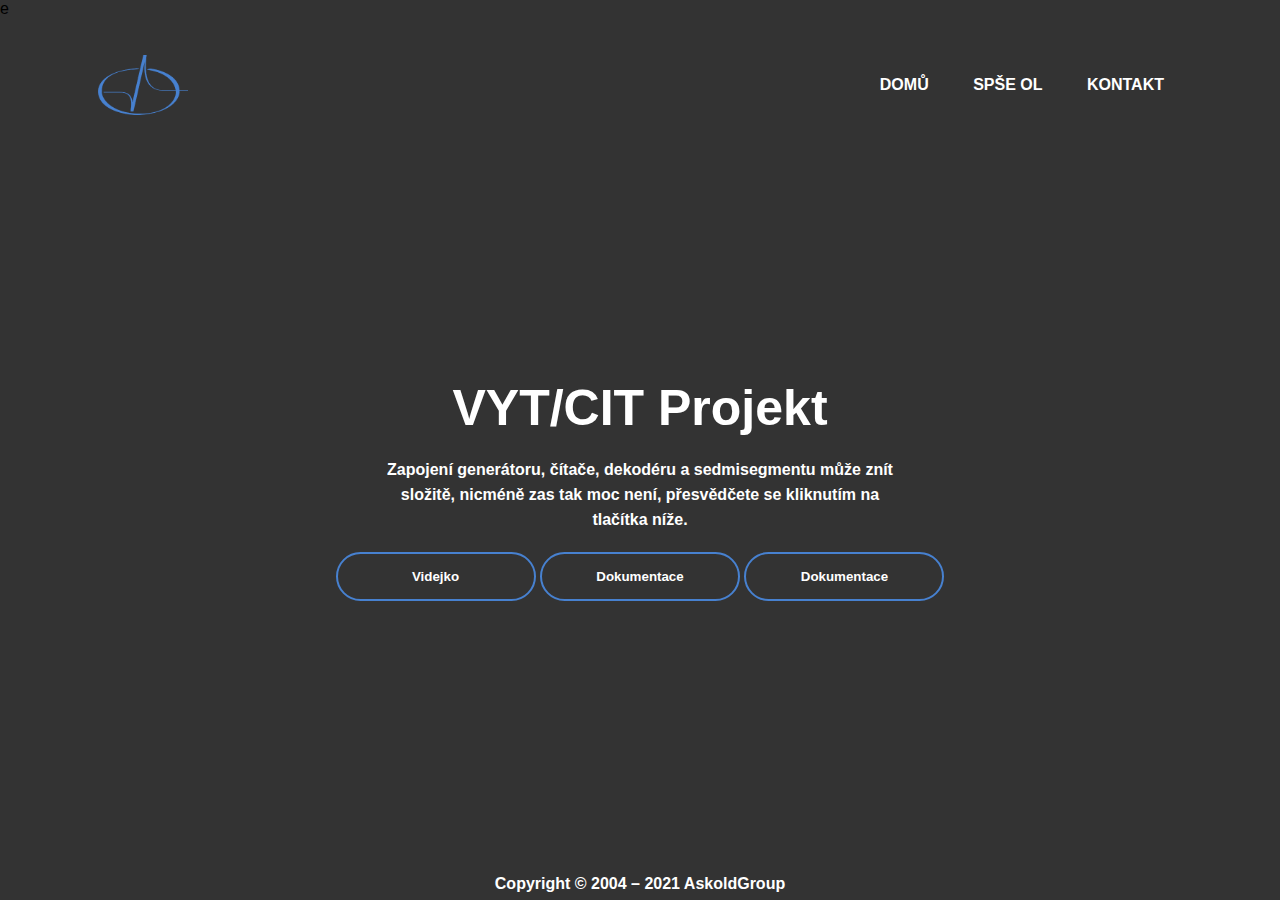
<file: index.html>
e<!DOCTYPE html>
<html>
  <head>
  <meta http-equiv="content-type" content="text/html; charset=utf-8">
  <link rel="stylesheet" href="css/style.css">
  <title>VYT PROJEKT</title>
  <link rel="icon" href="images/blesk.png">
  </head>
  <body>
      <div class="banner">
          <div class="navbar">
              <a href ="index.html">
              <img src="images/logo.png" class="logo">
              </a>
              <ul>
                  <li><a href="index.html">DOMŮ</a></li>
                  <li><a href="https://www.spseol.cz/">SPŠE OL</a></li>
                  <li><a href="kontakt.html">KONTAKT</a></li>
              </ul>
          </div>
          <div class="content">
          <h1>VYT/CIT Projekt</h1>
              <p class="ptext">Zapojení generátoru, čítače, dekodéru a sedmisegmentu může znít složitě, nicméně zas tak moc není,
                  přesvědčete se kliknutím na tlačítka níže.</p>
              <div>
                <a href="https://youtu.be/5_NLr-154Dk"><button type="button"><span></span>Videjko</button></a>
                <a href="https://docdro.id/ke00CuI"><button type="button"><span></span>Dokumentace</button></a>
                  <a href="https://docdro.id/ke00CuI"><button type="button"><span></span>Dokumentace</button></a>
              </div>
          </div>
          </div>
      
  </body>
    <footer>
        <p>Copyright © 2004 – 2021 AskoldGroup</p>
    </footer>
</html>
<!--https://youtu.be/5_NLr-154Dk youtube sranda-->
</file>
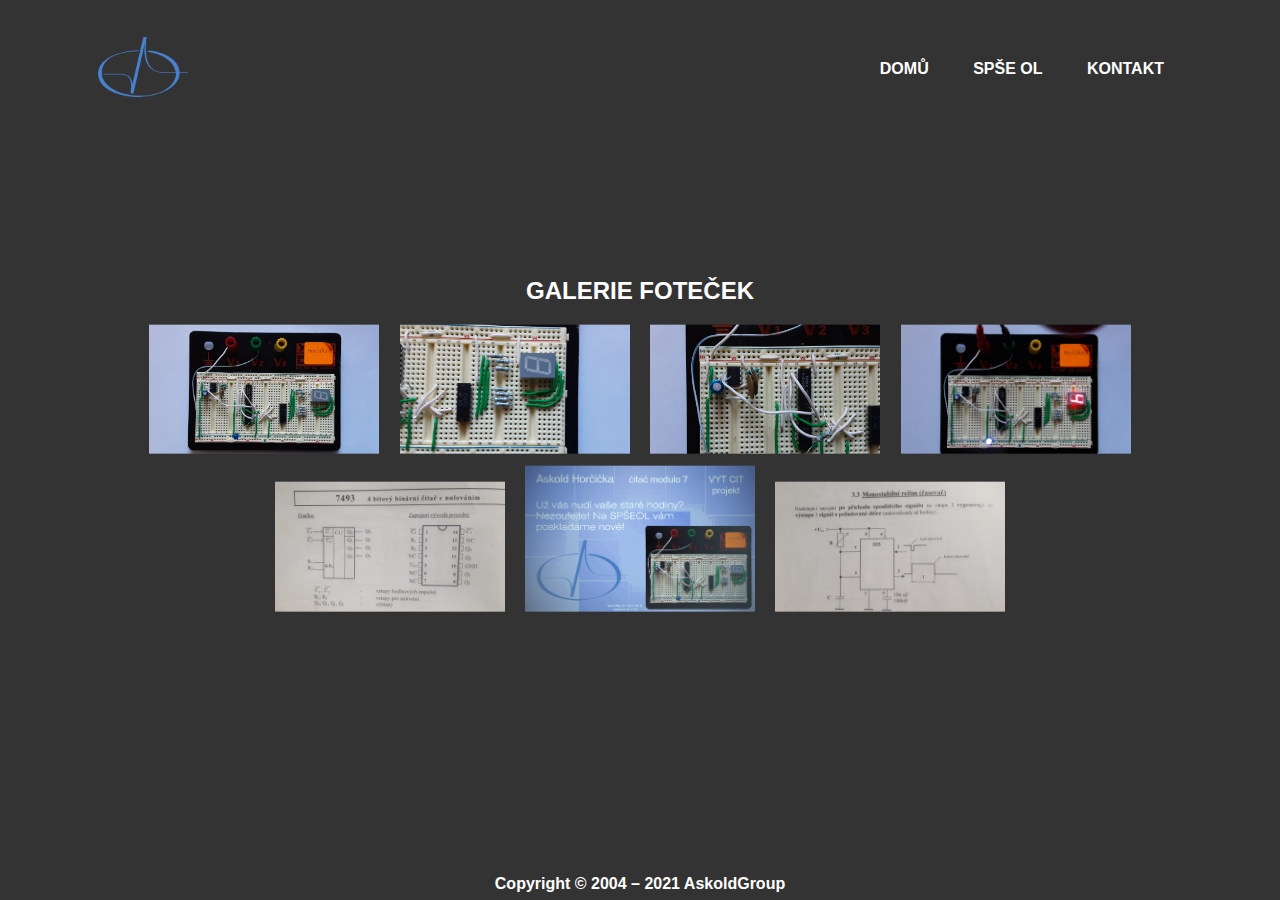
<file: galerie.html>
<!DOCTYPE html>
<html>
  <head>
      <meta http-equiv="content-type" content="text/html; charset=utf-8">
      <link rel="stylesheet" href="css/style.css">
      <title>GALERIE</title>
      <link rel="icon" href="images/blesk.png">
      <link rel="stylesheet" href="css/lightbox.min.css">
      <script type="text/javascript" src="js/lightbox-plus-jquery.min.js">
      </script>
  </head>
  <body>
      <div class="banner">
          <div class="navbar">
              <a href ="index.html">
              <img src="images/logo.png" class="logo">
              </a>
              <ul>
                  <li><a href="index.html">DOMŮ</a></li>
                  <li><a href="https://www.spseol.cz/">SPŠE OL</a></li>
                  <li><a href="kontakt.html">KONTAKT</a></li>
              </ul>
          </div>
          <div class="content">
              <h2>Galerie foteček</h2>
              <div class="galerie">
              <a href="images/20210602_185259.jpg" data-lightbox="galerie1"><img src="images/20210602_185259.jpg"></a>
              <a href="images/20210602_185233.jpg" data-lightbox="galerie1"><img src="images/20210602_185233.jpg"></a>
              <a href="images/20210602_185222.jpg" data-lightbox="galerie1"><img src="images/20210602_185222.jpg"></a>
              <a href="images/20210602_184818_1_Moment.jpg" data-lightbox="galerie1"><img src="images/20210602_184818_1_Moment.jpg"></a>
            <a href="images/196131428_835467754061549_1752773522905989410_n.jpg" data-lightbox="galerie1">
            <img src="images/196131428_835467754061549_1752773522905989410_n.jpg"></a>
            <a href="images/198053003_1073969926342737_6414817875172201468_n.jpg" data-lightbox="galerie1"><img src="images/198053003_1073969926342737_6414817875172201468_n.jpg"></a>
            <a href="images/195514066_329571198789322_417589991133747024_n.jpg" data-lightbox="galerie1">
            <img src="images/195514066_329571198789322_417589991133747024_n.jpg"></a>
          </div>
          </div>
          </div>
  </body>
    <footer>
        <p>Copyright © 2004 – 2021 AskoldGroup</p>
    </footer>
</html>
</file>
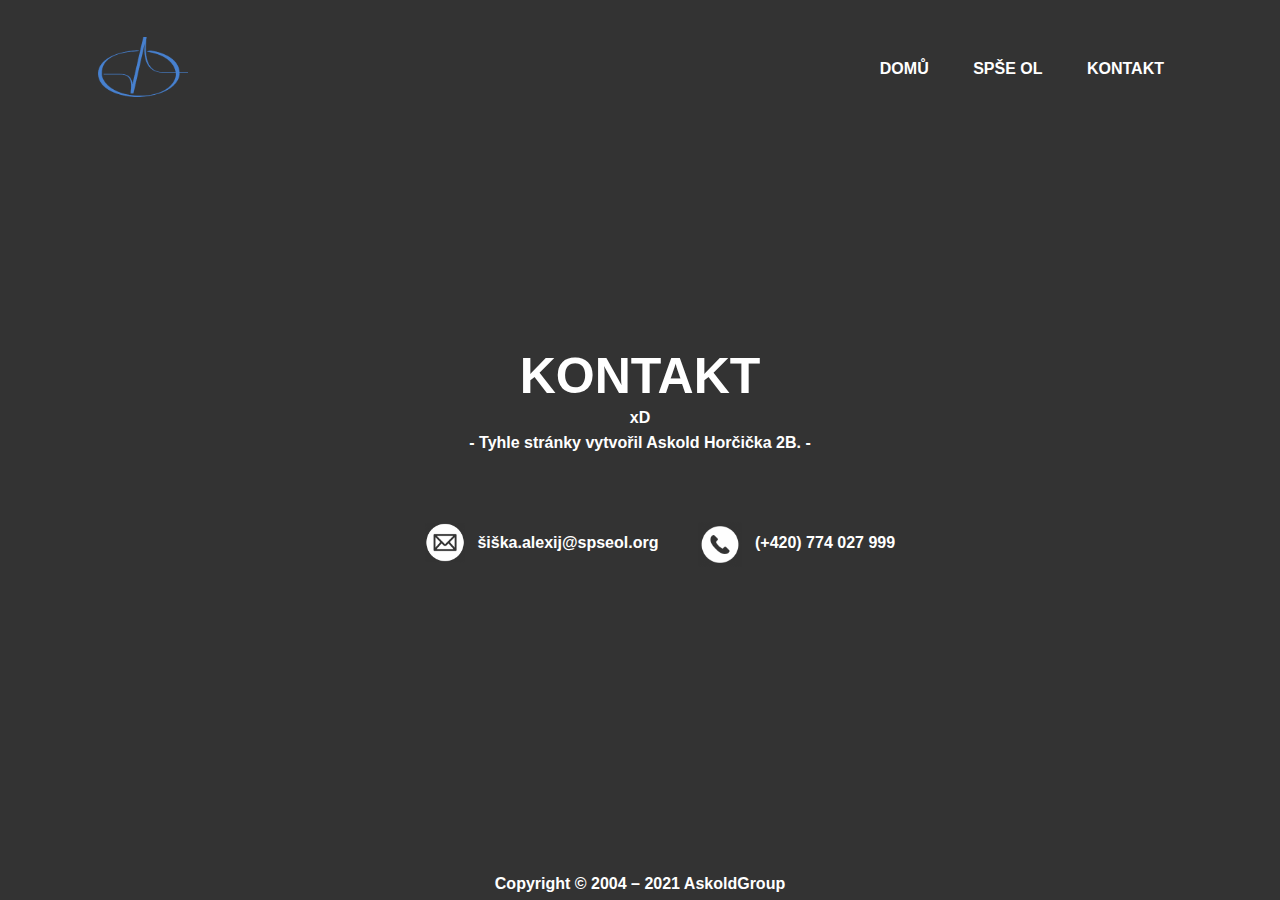
<file: kontakt.html>
<!DOCTYPE html>
<html>
    <head>
        <meta http-equiv="content-type" content="text/html; charset=utf-8">
        <link rel="stylesheet" href="css/style.css">
        <title>KONTAKT</title>
        <link rel="icon" href="images/blesk.png">
    </head>
    <body>
        <div class="banner">
            <div class="navbar">
              <a href ="index.html">
            <img src="images/logo.png" class="logo">
              </a>
              <ul>
                  <li><a href="index.html">DOMŮ</a></li>
                  <li><a href="https://www.spseol.cz/">SPŠE OL</a></li>
                  <li><a href="kontakt.html">KONTAKT</a></li>
              </ul>
            </div>
            <div class="content">
            <h1>KONTAKT</h1>
                <p> xD<br>- Tyhle stránky vytvořil Askold Horčička 2B. -</p>
                <div class="navbar">
                    <div class="kontakt_loga">
                    <img class="email_logo" src="images/email_logo.png">
                        <p class="ktext">šiška.alexij@spseol.org</p>
                    <img class="tel_logo" src="images/tel_logo.png">
                        <p class="ktext">(+420) 774 027 999</p>
                </div>
                </div>
            </div>
        </div>
    </body>
    <footer>
        <p>Copyright © 2004 – 2021 AskoldGroup</p>
    </footer>
</html>
</file>
<file: css/style.css>
*{  
        margin: 0; 
        padding: 0; 
        font-family: sans-serif; 
        list-style: none;
        text-decoration: none;
}
body {
  width: 100%;
  height: 100%;
  background-image: linear-gradient(
                  rgba(0, 0, 0, 0.8),
                  rgba(0, 0, 0, 0.8)),
  url(https://easytrak.co/wp-content/uploads/2019/02/artificial-intelligence-circuit-board-computing-50711.jpg);
  background-size: cover;
}
.navbar{
    width: 85%;
    margin: auto;
    padding: 35px 0;
    display: flex;
    align-items: center;
    justify-content: space-between;
}
.logo{
    width: 90px;
    cursor: pointer;
    margin: 2px;
/*    border: 2px solid #008B8B;*/
/*    outline: 2px solid #008B8B;*/
/*    border-radius: 50px;*/
/*    outline-offset: -2px;*/
}
.logo:hover{
/*    border: 2px solid #008B8B;*/
/*    border-radius: 50px;*/
/*    transition: 0.3s;*/
}
.navbar ul li{
    list-style: none;
    display: inline-block;
    margin: 0 20px;
    position: relative;
}
.navbar ul li a{
    text-decoration: none;
    text-transform: uppercase;
    font-weight: bold;
    color: #fff;
}
.navbar ul li::after{
    content: '';
    height: 3px;
    width: 0;
    background: #4781D0;
    position: absolute;
    left: 0;
    bottom: -10px;
    transition: 0.3s;
}
.navbar ul li:hover::after{
    width: 100%;
}
.content{
    width: 100%;
    position: absolute;
    top: 50%;
    transform: translateY(-50%);
    text-align: center;
    color: #fff;
    text-transform: uppercase;

}
.content h1{
    font-size: 50px;
    margin-top: 80px;
    text-transform: none;
}
.content p{
    font-weight: bolder;
    line-height: 25px;
    text-transform: none;
}
button{
    width: 200px;
    padding: 15px 0;
    text-align: center;
    margin: 20px 10x;
    border-radius: 25px;
    font-weight: bold;
    border: 2px solid #4781D0;
    background: transparent;
    color: #fff;
    cursor: pointer;
    position: relative;
    overflow: hidden;
    
}
span{
    background: #4781D0;
    height: 100%;
    width: 0;
    border-radius: 25px;
    position: absolute;
    left: 0;
    bottom: 0;
    z-index: -1;
    transition: 0.3s;
}
button:hover span{
    width: 100%; 
}
button:hover{
    border: none;
}
.kontakt_loga{
    display: flex;
    padding: 20px;
    margin: auto;
/*    padding: 13px;*/
}
.email_logo{
    min-width: 40px;
    height: 40px;
    padding: 12.5px;
    padding-left: 40px;
}
.tel_logo{
    min-width: 44px;
    height: 44px;   
    padding: 12.5px;
    padding-left: 40px;
}
.galerie{
    margin: 10px 50px;
}
.galerie img {
    width: 230px;
    padding: 8px;
    padding-top: 0;
    /*    transition: 1s;*/
}
.galerie img:hover{
    transform: scale(1.1);
}
.copyright{
    position: relative;
    text-align: center;
    top: 73.5%;
    font-weight: bolder;
    color: #fff;
}
.popis_fotky p{
    margin: 0px 0px;
    padding: 0;
}
.{
    display: block;
}
h2 {
    padding: 10px;
}
html {
    height:100%;
}
body {
    min-height:100%;
    margin:0;
}
footer {
    /*background-color: red;*/
    text-align: center;
    height: 25px;
}
footer p {
    text-decoration: none;
    font-weight: bold;
    color: #fff;
    /*filter: opacity(70%);*/
}
body {
  display: table;
  width: 100%;
}

body > footer {
   display: table-row;
}
.ptext {
    margin-left: 30%;
    margin-right: 30%;
    margin-bottom: 20px;
    margin-top: 20px;
}
.ktext {
        margin: 20px auto;
}
</file>
